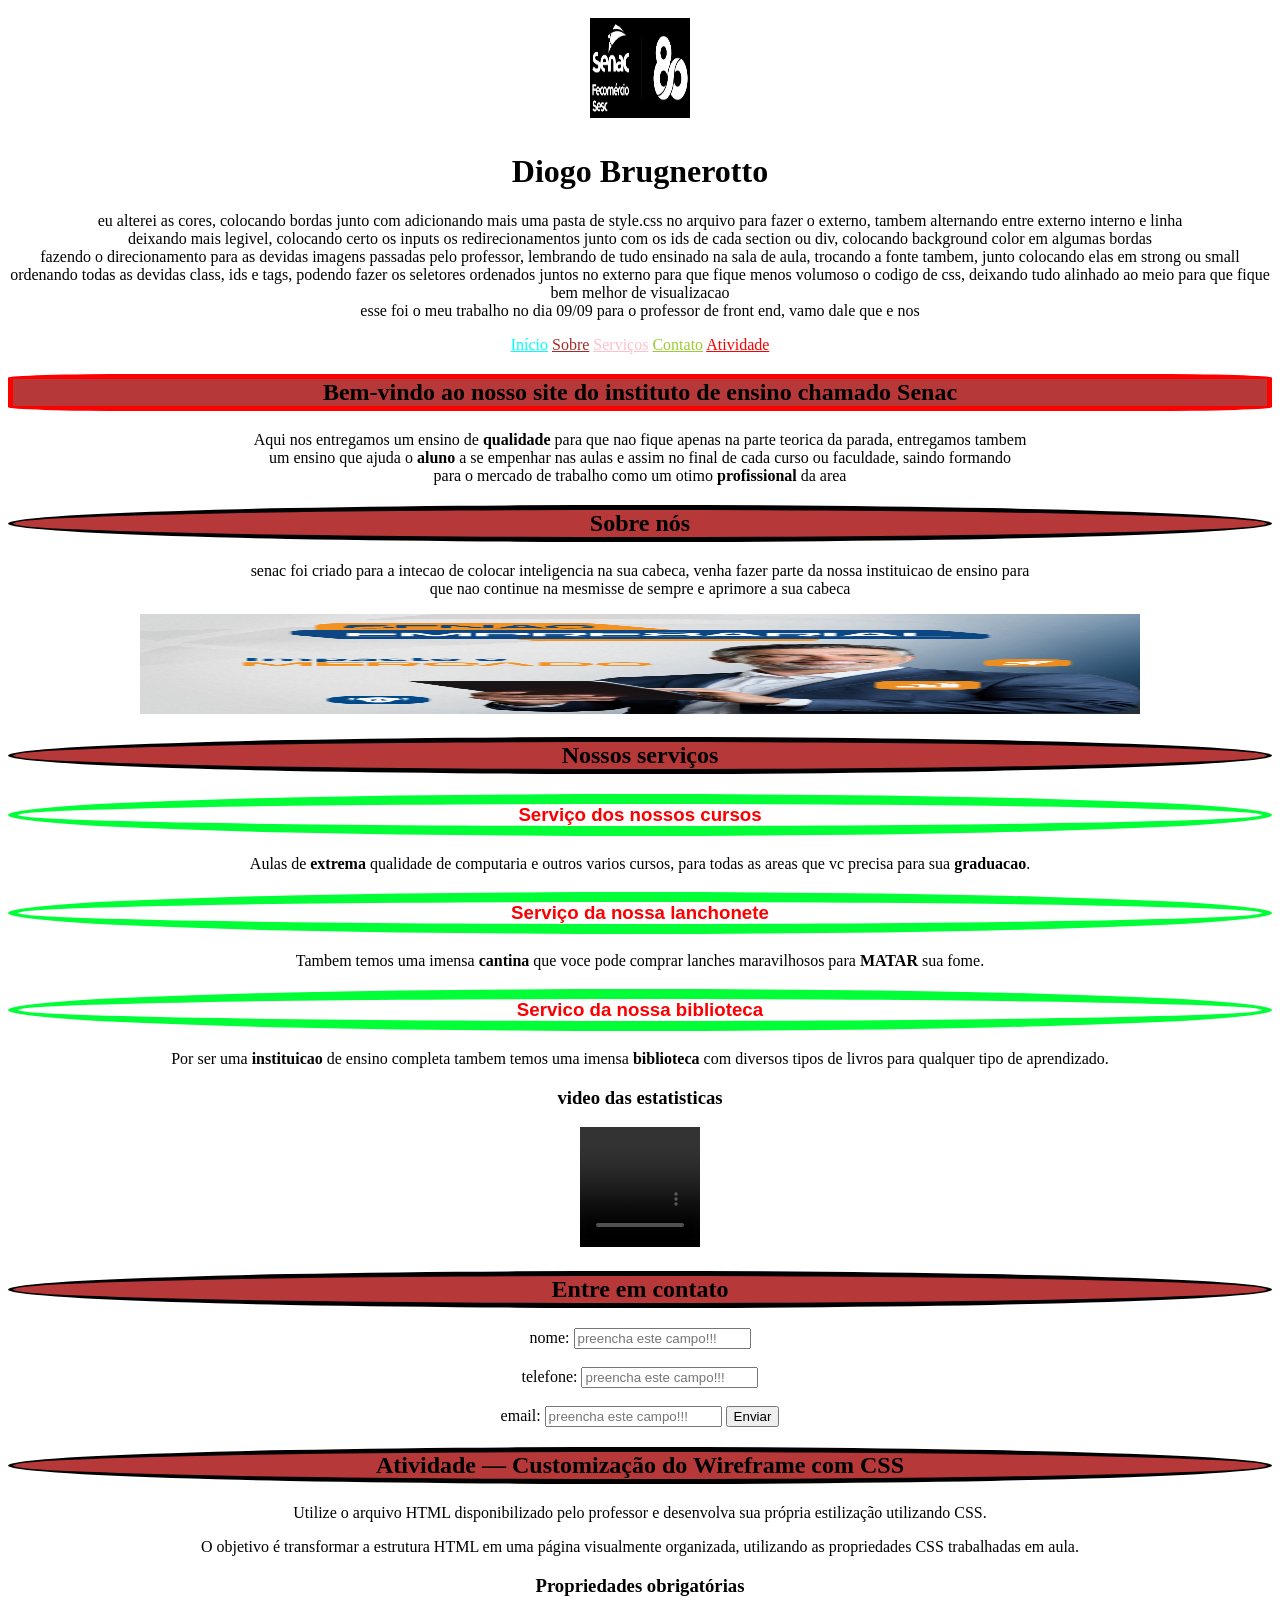
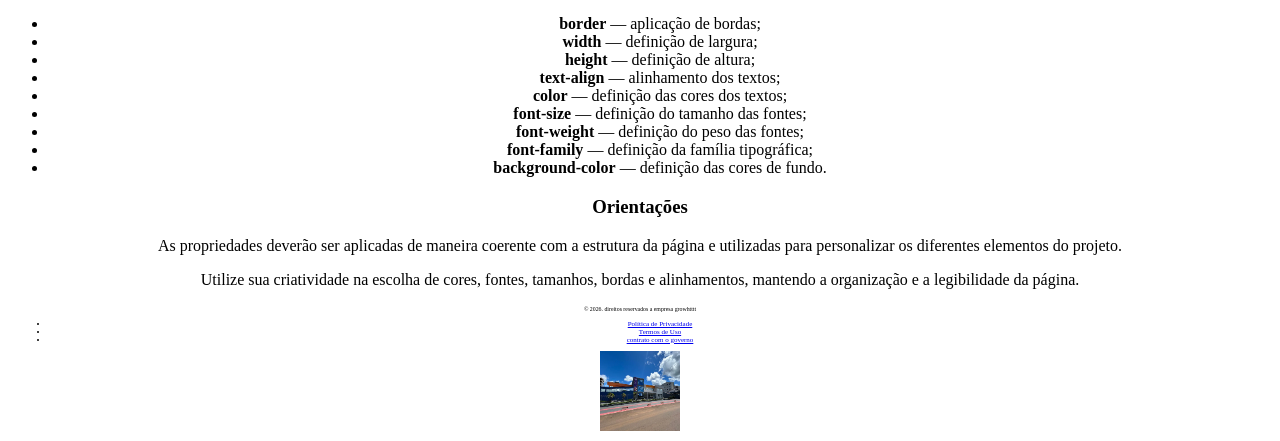
<file: Diogo brugnerotto - Atividade/Diogo Brugnerotto - Atividade/index.html>
<!DOCTYPE html>
<html lang="pt-br">
<head>
    <meta charset="UTF-8">
    <meta name="viewport" content="width=device-width, initial-scale=1.0">
    <title>Avaliação- Diogo Brugnerotto</title>
    <link rel="stylesheet" href="./css/style.css">
    <style>
header{
    text-align: center;
}
main{
    text-align: center;
}
    </style>
</head>
<body>

    <header>
        <img id="img" width="100px" height="100px" src="./img/logo-branco-80-anos.png" alt="">
        <div>
            <h1>Diogo Brugnerotto</h1>
            <p>eu alterei as cores, colocando bordas junto com adicionando mais uma pasta de style.css no arquivo para fazer o externo, tambem alternando entre externo interno e linha <br>
            deixando mais legivel, colocando certo os inputs os redirecionamentos junto com os ids de cada section ou div, colocando background color em algumas bordas <br>
            fazendo o direcionamento para as devidas imagens passadas pelo professor, lembrando de tudo ensinado na sala de aula, trocando a fonte tambem, junto colocando elas em strong ou small <br>
            ordenando todas as devidas class, ids e tags, podendo fazer os seletores ordenados juntos no externo para que fique menos volumoso o codigo de css, deixando tudo alinhado ao meio para que fique bem melhor de visualizacao <br>
            esse foi o meu trabalho no dia 09/09 para o professor de front end, vamo dale que e nos </p>
        </div>

        <nav id="header">
            <a href="#inicio" style="color: aqua;">Início</a>
            <a href="#sobre" style="color: brown;">Sobre</a>
            <a href="#servicos" style="color: pink;">Serviços</a>
            <a href="#contato" style="color: yellowgreen;">Contato</a>
            <a href="#atividade" style="color: red;">Atividade</a>
        </nav>
    </header>

    <main class="empresa">
 
        <section id="inicio">
            <h2 style="border: 5px solid rgb(255, 0, 0); border-radius: 10%;">Bem-vindo ao nosso site do instituto de ensino chamado Senac</h2>
            <p>Aqui nos entregamos um ensino de <strong>qualidade</strong> para que nao fique apenas na parte teorica da parada, entregamos tambem <br>
                um ensino que ajuda o <strong>aluno</strong> a se empenhar nas aulas e assim no final de cada curso ou faculdade, saindo formando <br>
                para o mercado de trabalho como um otimo <strong>profissional</strong> da area 
            </p>
        </section>

        <section id="sobre">
            <h2 >Sobre nós</h2>
            <p>senac foi criado para a intecao de colocar inteligencia na sua cabeca, venha fazer parte da nossa instituicao de ensino para 
                <br> que nao continue na mesmisse de sempre e aprimore a sua cabeca 
            </p>
        </section>
<img id="img2" width="1000px" height="100px" src="./img/senac 2.webp" alt="">
        <section id="servicos">
            <h2>Nossos serviços</h2>

            <div>
                <h3 class="servico">Serviço dos nossos cursos </h3>
                <p>
                    Aulas de <strong>extrema</strong> qualidade de computaria e outros varios cursos, para todas as areas que vc precisa para sua <strong>graduacao</strong>.</p>
            </div>

            <div>
                <h3 class="servico">Serviço da nossa lanchonete</h3>
                <p>Tambem temos uma imensa <strong>cantina</strong> que voce pode comprar lanches maravilhosos para <strong>MATAR</strong> sua fome.</p>
            </div>

            <div>
                <h3 class="servico">Servico da nossa biblioteca</h3>
                <p>Por ser uma <strong>instituicao</strong> de ensino completa tambem temos uma imensa <strong>biblioteca</strong> com diversos tipos de livros para qualquer tipo de aprendizado.</p>
            </div>
        </section>
<section id="video">
    <h3>video das estatisticas</h3>
    <video width="120px" height="120px" src="./video/Rede social mais popular de 2004 até 2025.mp4" controls class="video-pequeno"
    type="video/mp4"> </video>
</section>
        <section id="contato">
            <h2>Entre em contato</h2>

            <form>
                <section id="formulario" >
        <label for="nome">nome:</label>
<input type="text" id="nome" placeholder="preencha este campo!!!" required>
<br> <br>
<label for="telefone">telefone:</label>
<input type="tel" id="telefone" placeholder="preencha este campo!!!" required>
<br> <br>
<label for="email">email:</label>
<input type="email" id="email" placeholder="preencha este campo!!!" required>

                <button type="submit">Enviar</button>
            </form>
        </section>
<section id="atividade">
    <h2>Atividade — Customização do Wireframe com CSS</h2>

    <p>
        Utilize o arquivo HTML disponibilizado pelo professor e desenvolva
        sua própria estilização utilizando CSS.
    </p>

    <p>
        O objetivo é transformar a estrutura HTML em uma página visualmente
        organizada, utilizando as propriedades CSS trabalhadas em aula.
    </p>

    <h3>Propriedades obrigatórias</h3>

    <ul>
        <li><strong>border</strong> — aplicação de bordas;</li>
        <li><strong>width</strong> — definição de largura;</li>
        <li><strong>height</strong> — definição de altura;</li>
        <li><strong>text-align</strong> — alinhamento dos textos;</li>
        <li><strong>color</strong> — definição das cores dos textos;</li>
        <li><strong>font-size</strong> — definição do tamanho das fontes;</li>
        <li><strong>font-weight</strong> — definição do peso das fontes;</li>
        <li><strong>font-family</strong> — definição da família tipográfica;</li>
        <li><strong>background-color</strong> — definição das cores de fundo.</li>
    </ul>

    <h3>Orientações</h3>

    <p>
        As propriedades deverão ser aplicadas de maneira coerente com a
        estrutura da página e utilizadas para personalizar os diferentes
        elementos do projeto.
    </p>

    <p>
        Utilize sua criatividade na escolha de cores, fontes, tamanhos,
        bordas e alinhamentos, mantendo a organização e a legibilidade
        da página.
    </p>
</section>
    </main>
    <footer id="rodape" style="font-size: 7px; text-align: center;font-family: fantasy;">
<p><small>&copy; 2026. direitos reservados a empresa growhtttt</small></p>
<nav>
<ul>
<li><a href="https://pranx.com/maze/">Política de Privacidade</a></li>
<li><a href="https://pranx.com/maze/">Termos de Uso</a></li>
<li><a href="https://pranx.com/maze/">contrato com o governo</a></li>
</ul>
</nav>
<img width="80px" height="80px" src="./img/senac.webp" alt="">
</footer>

</body>
</html>
</file>
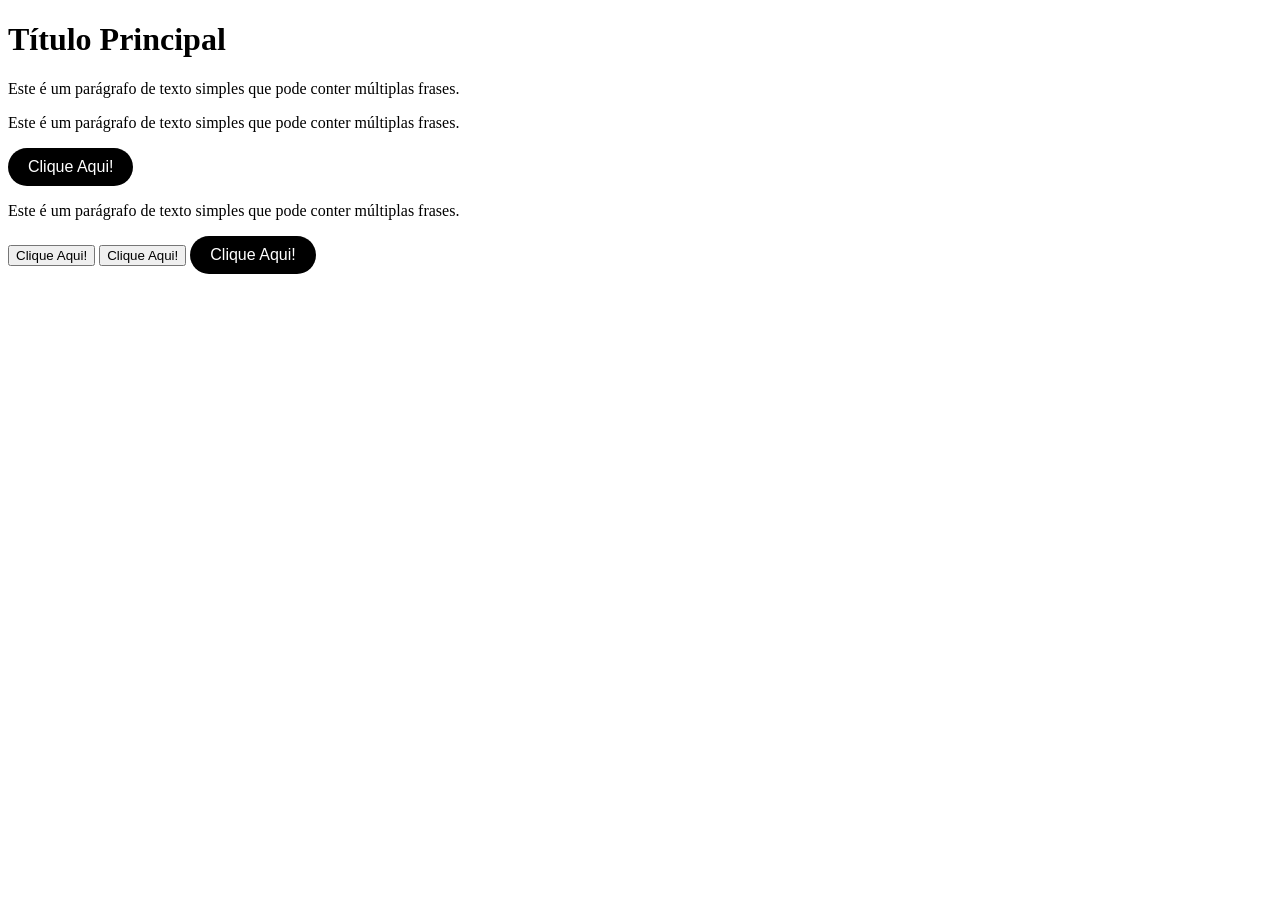
<file: css.html>
<!DOCTYPE html>
<html lang="pt-br">
<head>
    <title>Botão Interativo</title>
    
    <h1>Título Principal</h1>
    <p>Este é um parágrafo de texto simples que pode conter 
múltiplas frases.</p>

    <style>
.meu-botao {
            background-color: #000000;
            color: white;
            padding: 10px 20px;
            border: none;
            border-radius: 20px;
            cursor: pointer;
            font-size: 16px;

        }
        .meu-botao:hover {
            background-color: #f1f508;
        }
    </style>
</head>
<body>
    <p>Este é um parágrafo de texto simples que pode conter 
múltiplas frases.</p>

    <button class="meu-botao" onclick="mostrarMensagem()">
        Clique Aqui!
    </button>
    <p>Este é um parágrafo de texto simples que pode conter 
múltiplas frases.</p>

    <button class="meu-botao1" onclick="mostrarMensagem()">
        Clique Aqui!
    </button>
    <button class="meu-botao2" onclick="mostrarMensagem()">
        Clique Aqui!
    </button>
    <button class="meu-botao" onclick="mostrarMensagem()">
        Clique Aqui!
    </button>

    <script>
        function mostrarMensagem() {
            alert("Olá, mundo!");
        }
    </script>
</body>
</html>
</file>
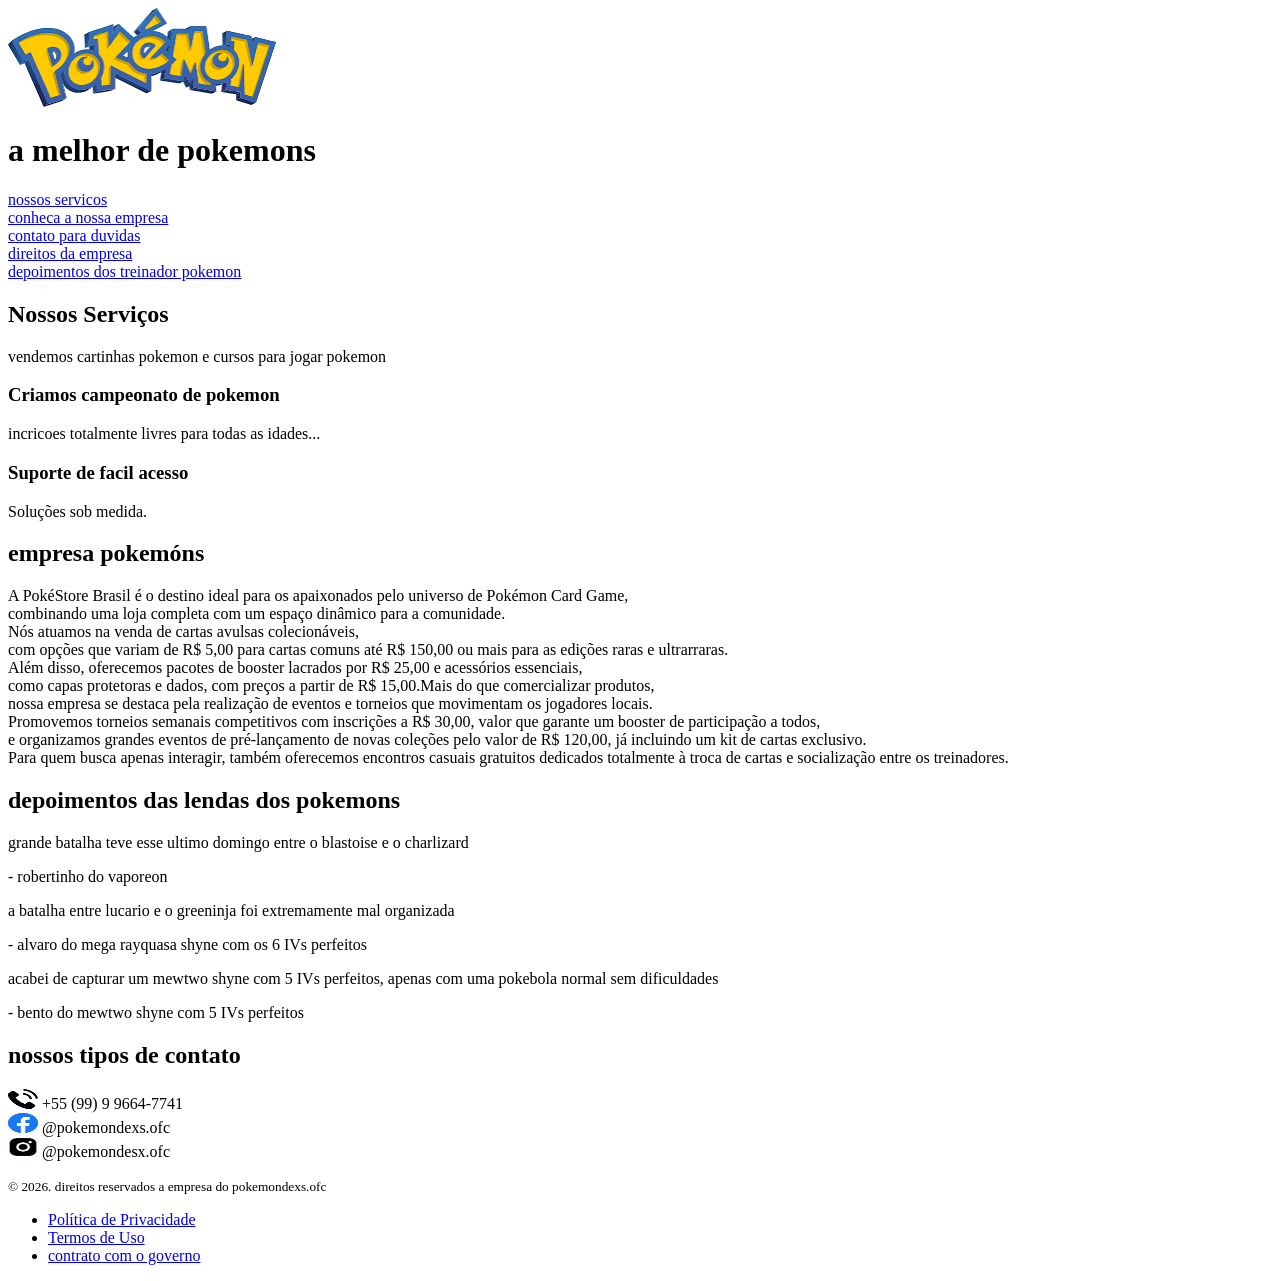
<file: landing page.html>
<!DOCTYPE html>
<html lang="pt-br">
<head>
    <meta charset="UTF-8">
    <meta name="viewport" content="width=device-width, initial-scale=1.0">
    <title>landing page completa</title>
</head>
<body>
    <header>
        <div class="container">
        <img src="images.png" alt="logo da page">
        <h1>a melhor de pokemons</h1>
        <nav>
<a href="#servicos">nossos servicos</a> <br>
<a href="#sobre">conheca a nossa empresa</a> <br>
<a href="#contato">contato para duvidas</a><br>
<a href="#rodape">direitos da empresa</a><br>
<a href="#depoimentos">depoimentos dos treinador pokemon</a><br>
        </nav>
        </div>
    </header>
    <main>
        <section id="servicos">
<div class="container">
<h2>Nossos Serviços</h2>
<p>vendemos cartinhas pokemon e cursos para jogar pokemon   </p>
<div class="card">
<h3>Criamos campeonato de pokemon</h3>  
<p>incricoes totalmente livres para todas as idades...</p>
</div>
<div class="card">
<h3>Suporte de facil acesso</h3>
<p>Soluções sob medida.</p>
</div>
</section>
<section id="sobre">
 <h1>empresa pokemóns</h1>
 <p>A PokéStore Brasil é o destino ideal para os apaixonados pelo universo de Pokémon Card Game,<br>
     combinando uma loja completa com um espaço dinâmico para a comunidade.<br>
      Nós atuamos na venda de cartas avulsas colecionáveis, <br>
      com opções que variam de R$ 5,00 para cartas comuns até R$ 150,00 ou mais para as edições raras e ultrarraras. <br>
      Além disso, oferecemos pacotes de booster lacrados por R$ 25,00 e acessórios essenciais,<br>
       como capas protetoras e dados, com preços a partir de R$ 15,00.Mais do que comercializar produtos,<br>
        nossa empresa se destaca pela realização de eventos e torneios que movimentam os jogadores locais.<br>
         Promovemos torneios semanais competitivos com inscrições a R$ 30,00, valor que garante um booster de participação a todos,<br>
          e organizamos grandes eventos de pré-lançamento de novas coleções pelo valor de R$ 120,00, já incluindo um kit de cartas exclusivo.<br>
           Para quem busca apenas interagir, também oferecemos encontros casuais gratuitos dedicados totalmente à troca de cartas e socialização entre os treinadores.</p>
</section>

<section id="depoimentos">
 <div class="container">
    <h2>depoimentos das lendas dos pokemons</h2>
 
<div class="container">
<p>grande batalha teve esse ultimo domingo entre o blastoise e o charlizard</p>
<span>- robertinho do vaporeon</span>
</div>
<div class="depoimento">
<p>a batalha entre lucario e o greeninja foi extremamente mal organizada</p>
<span>- alvaro do mega rayquasa shyne com os 6 IVs perfeitos</span>
</div>
<div class="depoimento em destaque">
    <p>acabei de capturar um mewtwo shyne com 5 IVs perfeitos, apenas com uma pokebola normal sem dificuldades</p>
    <span>- bento do mewtwo shyne com 5 IVs perfeitos</span>
</div>
</div>
</section>
    <section id="contato">
    <h1>nossos tipos de contato</h1>
    <img src="imagess.png" width="30" height="20"> +55 (99) 9 9664-7741 <br>
    <img src="imagesss.png" width="30" height="20"> @pokemondexs.ofc <br>
    <img src="imagessss.png" width="30" height="20"> @pokemondesx.ofc
    
</section>
</main>
    <footer id="rodape">
<p><small>&copy; 2026. direitos reservados a empresa do pokemondexs.ofc</small></p>
<nav>
<ul>
<li><a href="https://pranx.com/maze/">Política de Privacidade</a></li>
<li><a href="https://pranx.com/maze/">Termos de Uso</a></li>
<li><a href="https://pranx.com/maze/">contrato com o governo</a></li>
</ul>
</nav>
</footer>
</body>
</html>
</file>
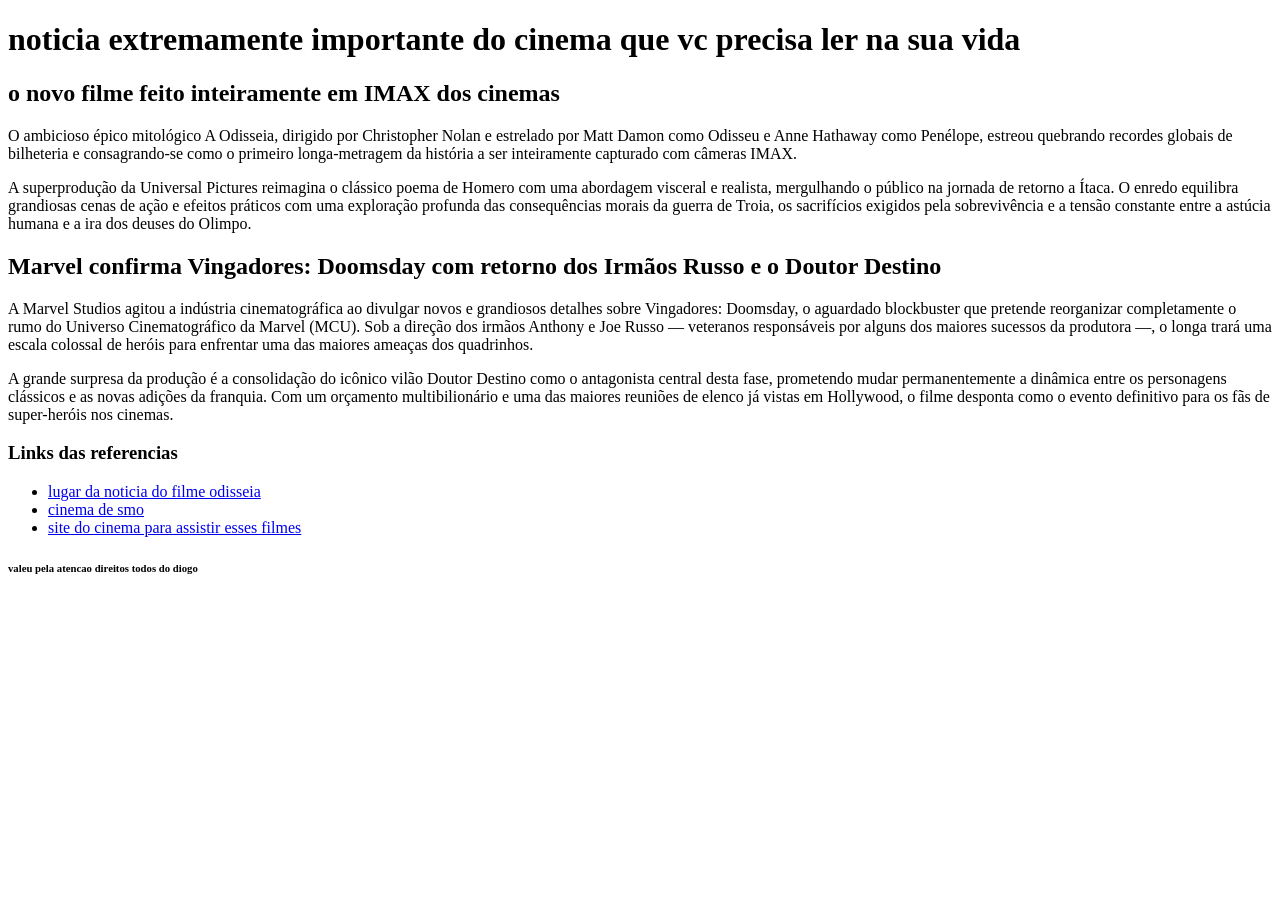
<file: noticia.html>
<!DOCTYPE html>
<html lang="pt-br">
<head>
    <title>noticia totalmente quente</title>
    <h1>noticia extremamente importante do cinema que vc precisa ler na sua vida</h1>
</head>
<body>
   <main>
     <h2>o novo filme feito inteiramente em IMAX dos cinemas</h2>
<p>O ambicioso épico mitológico A Odisseia, dirigido por Christopher Nolan e estrelado por Matt Damon como Odisseu e Anne Hathaway como Penélope, estreou quebrando recordes globais de bilheteria e consagrando-se como o primeiro longa-metragem da história a ser inteiramente capturado com câmeras IMAX.</p>    
<p>A superprodução da Universal Pictures reimagina o clássico poema de Homero com uma abordagem visceral e realista, mergulhando o público na jornada de retorno a Ítaca. O enredo equilibra grandiosas cenas de ação e efeitos práticos com uma exploração profunda das consequências morais da guerra de Troia, os sacrifícios exigidos pela sobrevivência e a tensão constante entre a astúcia humana e a ira dos deuses do Olimpo.</p>
<h2>Marvel confirma Vingadores: Doomsday com retorno dos Irmãos Russo e o Doutor Destino</h2>
<p>A Marvel Studios agitou a indústria cinematográfica ao divulgar novos e grandiosos detalhes sobre Vingadores: Doomsday, o aguardado blockbuster que pretende reorganizar completamente o rumo do Universo Cinematográfico da Marvel (MCU). Sob a direção dos irmãos Anthony e Joe Russo — veteranos responsáveis por alguns dos maiores sucessos da produtora —, o longa trará uma escala colossal de heróis para enfrentar uma das maiores ameaças dos quadrinhos.</p>
<p>A grande surpresa da produção é a consolidação do icônico vilão Doutor Destino como o antagonista central desta fase, prometendo mudar permanentemente a dinâmica entre os personagens clássicos e as novas adições da franquia. Com um orçamento multibilionário e uma das maiores reuniões de elenco já vistas em Hollywood, o filme desponta como o evento definitivo para os fãs de super-heróis nos cinemas.</p>

<aside>
<h3>Links das referencias</h3>
<ul>
<li><a href="https://www.theguardian.com/film/2026/aug/01/the-odyssey-movie-discourse">lugar da noticia do filme odisseia</a></li>
<li><a href="https://www.marvel.com/movies/avengers-doomsday">cinema de smo</a></li>
<li><a href="https://peperi.com.br/cinema">site do cinema para assistir esses filmes</a> </li>
</ul>
</aside>
    </main>
    <footer>
<h6>valeu pela atencao direitos todos do diogo</h6>
    </footer>
</body>
</html>
</file>
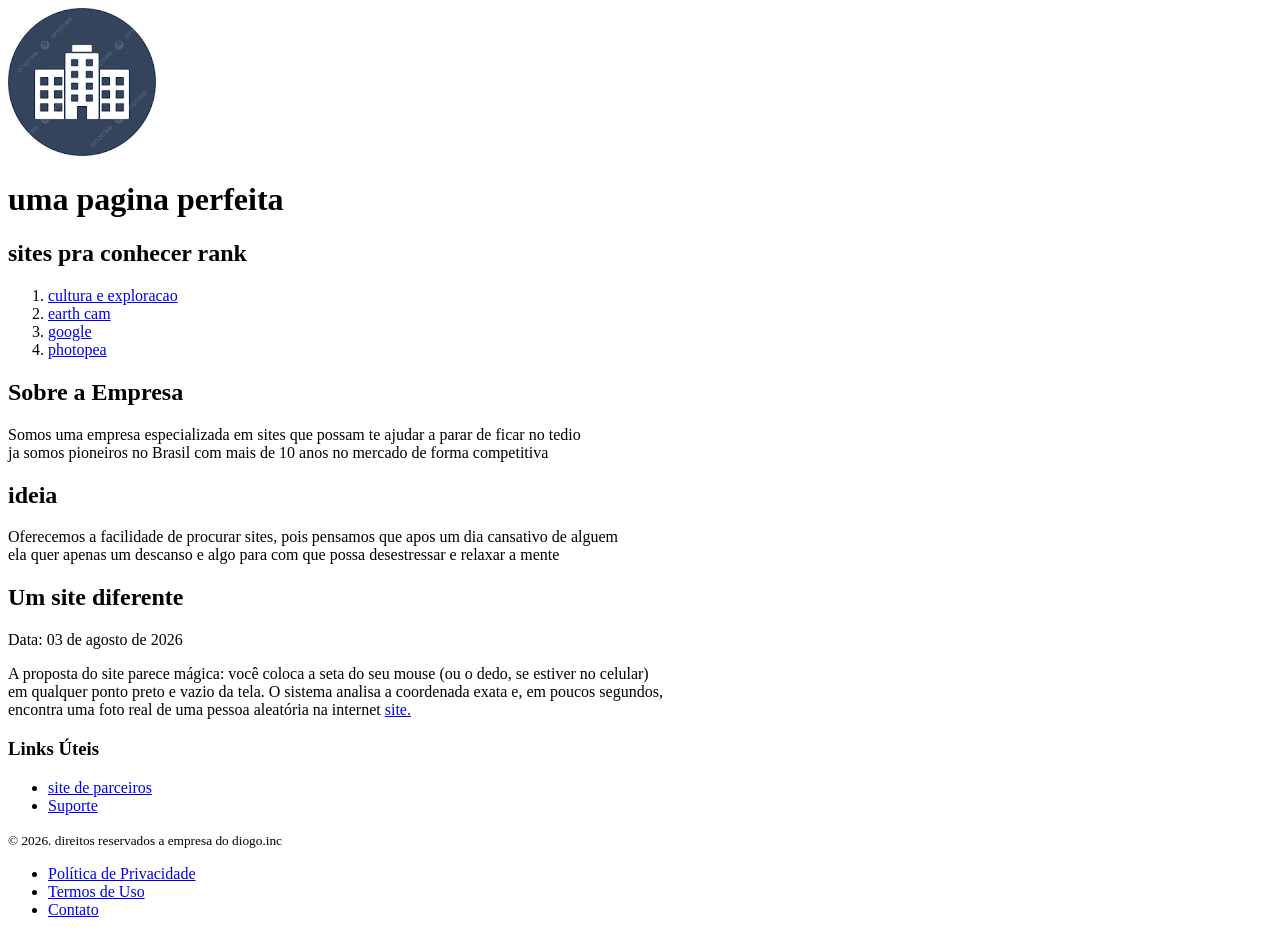
<file: pagina completa.html>
<!DOCTYPE html>
<html lang="pt-br">
<head>
    <title>pagina de atividade</title>
</head>
<body>
    <header>
        <img src="image.png" alt="logo da empresa">
        <h1>uma pagina perfeita</h1>
    </header>
    <nav>
        <h2>sites pra conhecer rank</h2>
        <ol>
            <li><a href="https://davidrumsey.com">cultura e exploracao</a> </li>
            <li><a href="https://earthcam.com">earth cam</a></li>
            <li><a href="https://google.com">google</a></li>
            <li><a href="https://photopea.com">photopea</a></li>
        </ol>
    </nav>
    <main>
        <section id="sobre">
<h2>Sobre a Empresa</h2>
<p>Somos uma empresa especializada em sites que possam te ajudar a parar de ficar no tedio <br> ja somos pioneiros no Brasil com mais de 10 anos no mercado de forma competitiva</p>
</section>
<section id="servicos">
<h2><strong>ideia</strong></h2>
<p>Oferecemos a facilidade de procurar sites, pois pensamos que apos um dia cansativo de alguem <br> ela quer apenas um descanso e algo para com que possa desestressar e relaxar a mente</p>
</section>
<article>
<h2><strong>Um site diferente</strong></h2>
<p>Data: 03 de agosto de 2026</p>
<p>A proposta do site parece mágica: você coloca a seta do seu mouse (ou o dedo, se estiver no celular) <br> em qualquer ponto preto e vazio da tela. O sistema analisa a coordenada exata e, em poucos segundos, <br> encontra uma foto real de uma pessoa aleatória na internet <a href="https://pointerpointer.com
">site.</a> </p>
</article>
<aside>
<h3>Links Úteis</h3>
<ul>
<li><a href="https://pranx.com/maze/">site de parceiros</a></li>
<li><a href="https://pranx.com/maze/">Suporte</a></li>
</ul>
</aside>
    </main>
    <footer>
<p><small>&copy; 2026. direitos reservados a empresa do diogo.inc</small></p>
<nav>
<ul>
<li><a href="https://pranx.com/maze/">Política de Privacidade</a></li>
<li><a href="https://pranx.com/maze/">Termos de Uso</a></li>
<li><a href="https://pranx.com/maze/">Contato</a></li>
</ul>
</nav>
</footer>
</body>
</html>
</file>
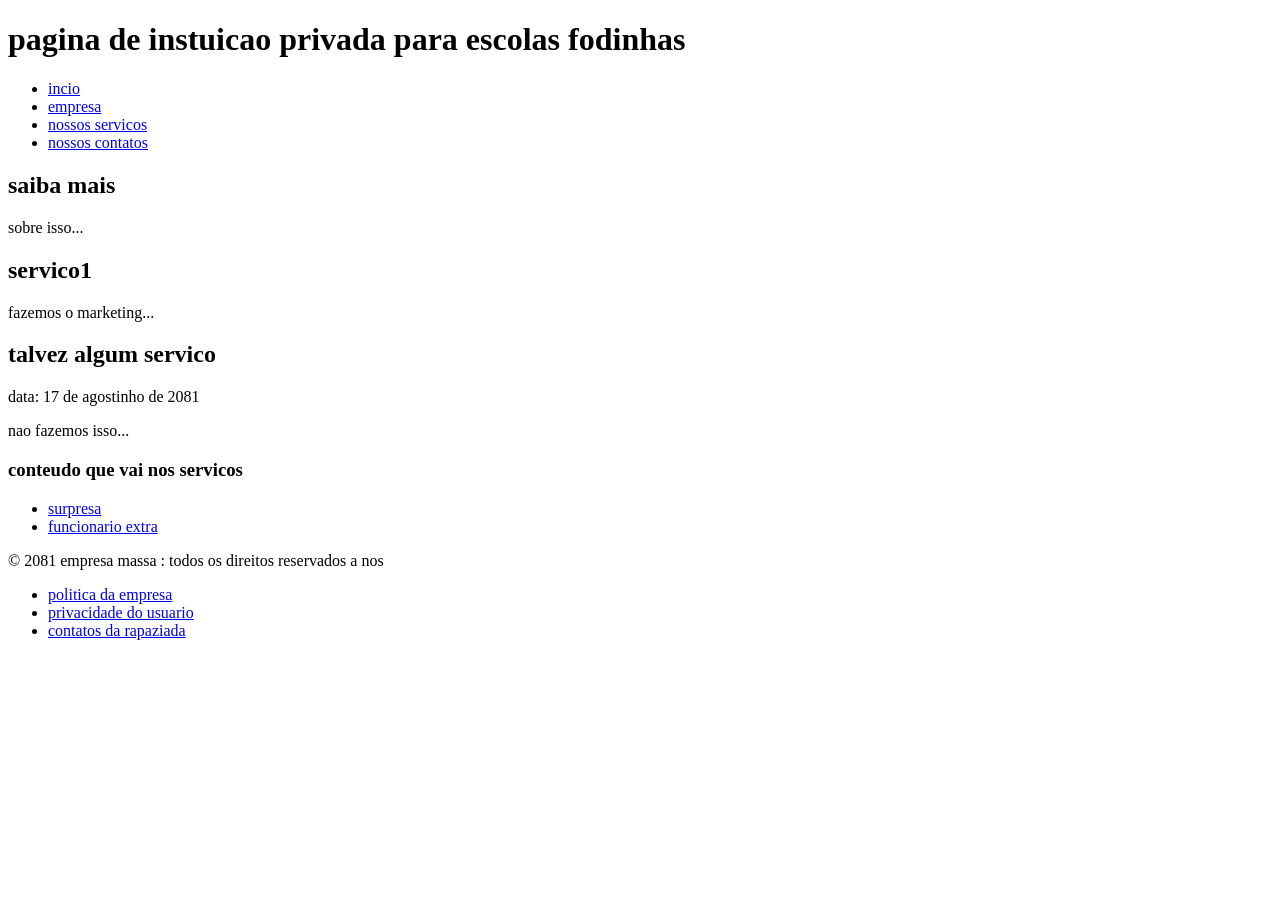
<file: pratico.html>
<!DOCTYPE html>
<html lang="pt-br">
<head>
    <meta charset="UTF-8">
    <meta name="pagina institucional" > 
    <title>pagina de instuicao privada </title>
</head>
<body>
    <header> 
        <meta charset="UTF-8">
        <meta name="viewport"
    content="width=device-width, initial-scale=1.0">
         <title>pagina de instuicao privada </title>
         <h1>pagina de instuicao privada para escolas fodinhas</h1>
    </header>
    <nav>
        <ul>
            <li><a href="paginaincial">incio</a></li>
            <li><a href="sobrenos">empresa</a></li>
            <li><a href="servicos1">nossos servicos</a></li>
            <li><a href="contatoss">nossos contatos</a></li>
        </ul>
    </nav>
        <main>
            <section id="sobre">
                <h2>saiba mais</h2>
                <p>sobre isso...</p>
            </section>
            <section id="servicos">
                <h2>servico1</h2>
                <p>fazemos o marketing...</p>
            </section>
            <article>
                <h2>talvez algum servico</h2>
                <p>data: 17 de agostinho de 2081</p>
                <p>nao fazemos isso...</p>
            </article>
            <aside>
                <h3>conteudo que vai nos servicos</h3>
                <ul>
                    <li><a href="brinde">surpresa</a></li>
                    <li><a href="funcionario">funcionario extra</a></li>
                </ul>
            </aside>
        </main>
    <footer>

        <p>&copy; 2081 empresa massa : todos os direitos reservados a nos</p>
        <nav>
<ul>
    <li> <a href="politica"> politica da empresa</a></li>
<li><a href="privacidade"> privacidade do usuario</a></li>
<li><a href="contatos"> contatos da rapaziada</a></li>
</ul>
        </nav>
    </footer>
</body>
</html>
</file>
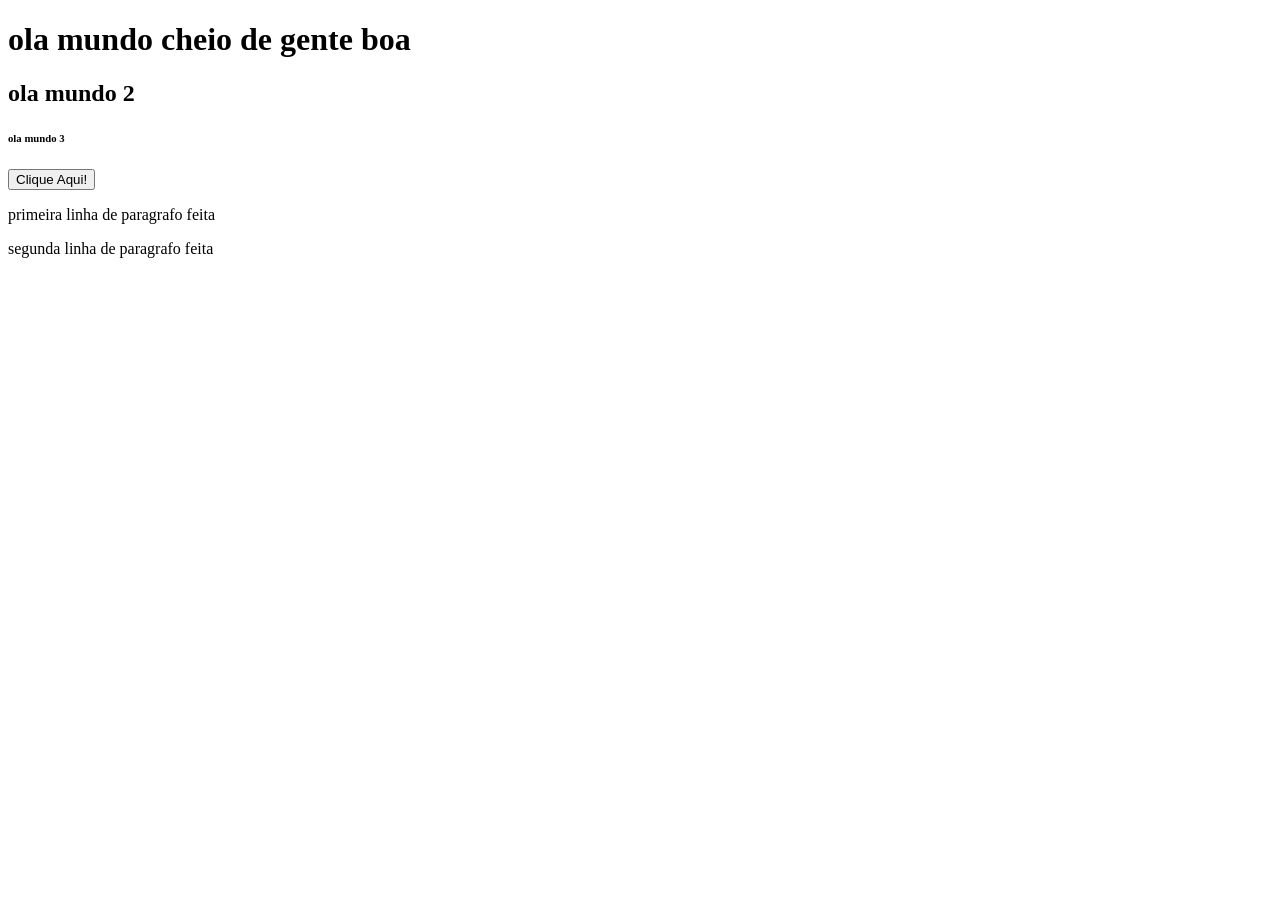
<file: primeiraatt.html>
<!doctype html>
<html lang="pt-br">
  <head>
    <meta charset="UTF-8" />
    <meta name="viewport" content="width=device-width, initial-scale=1.0" />
    <title>minha primeira pagina</title>
  </head>
  <body>
    <h1>ola mundo cheio de gente boa</h1>
    <h2>ola mundo 2</h2>
    <h6>ola mundo 3</h6>
    <button class="meu-botao" onclick="mostrarMensagem()">
        Clique Aqui!
    </button>
    <p>primeira linha de paragrafo feita</p>
    <p>segunda linha de paragrafo feita</p>
  </body>
</html>
</file>
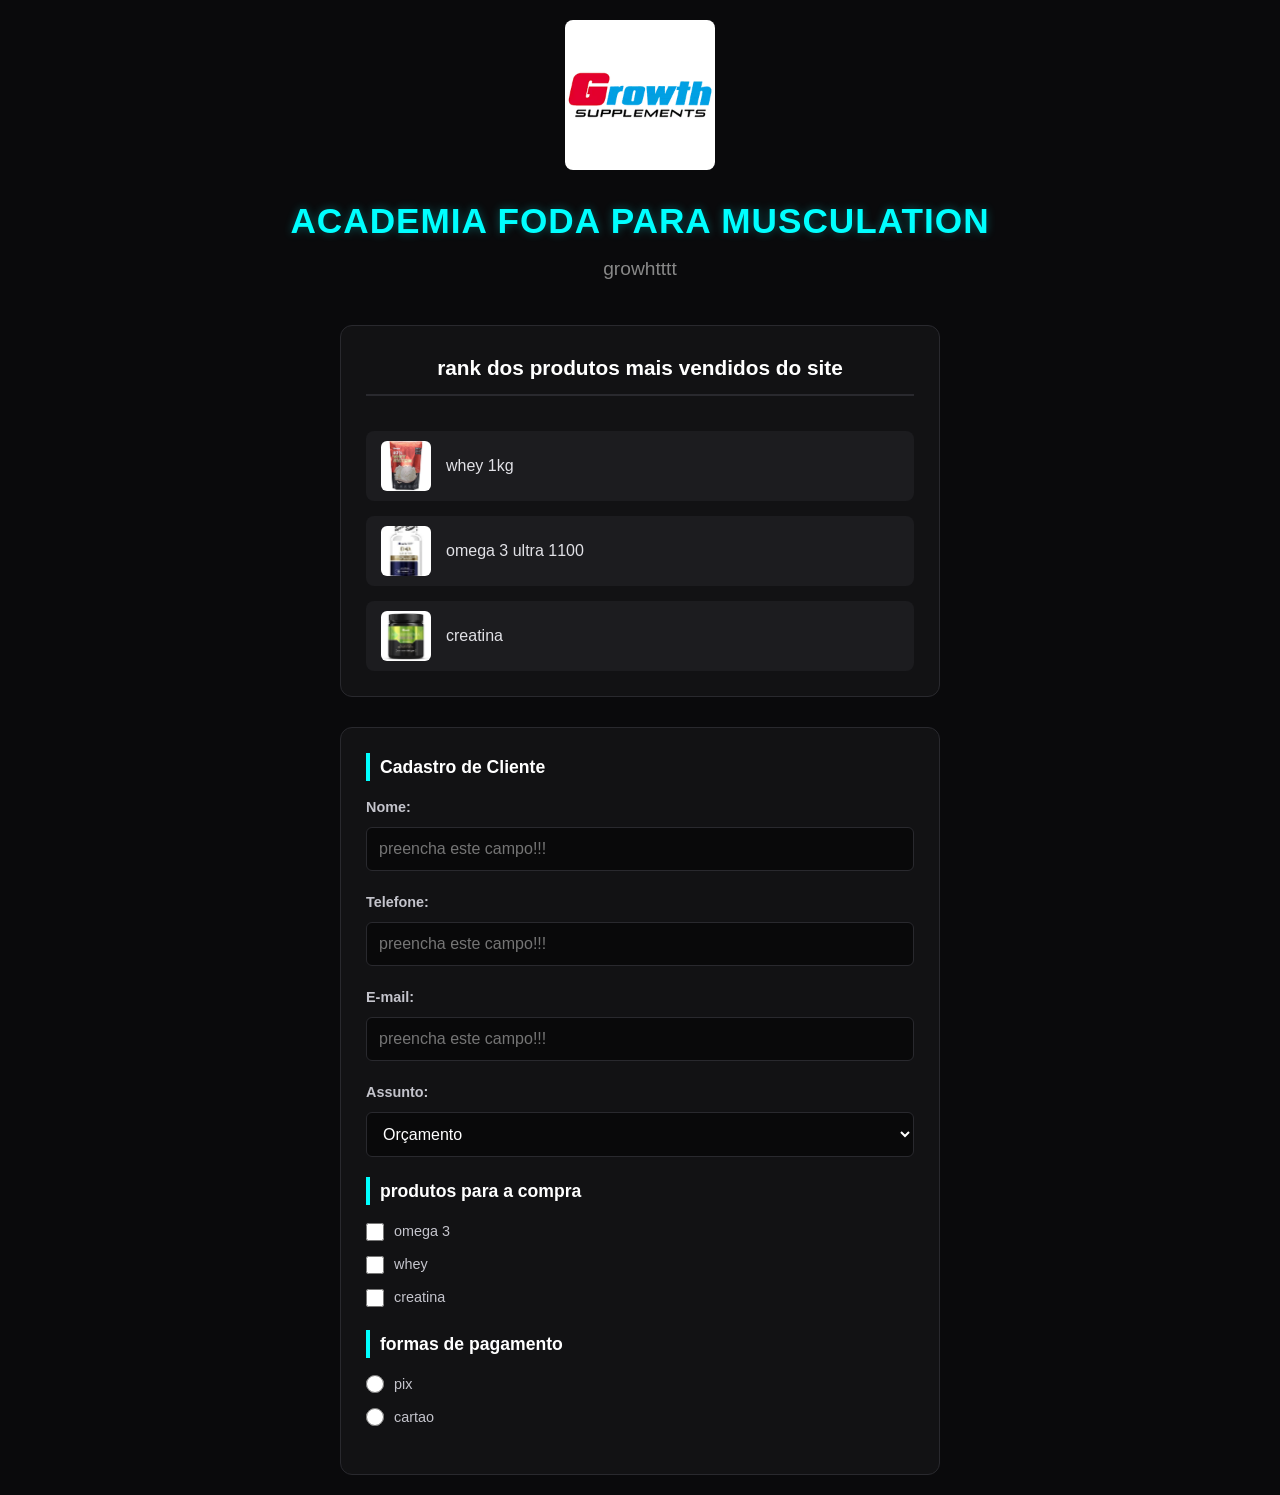
<file: projeto meia boca.html>
<!DOCTYPE html>
<html lang="br-pt">
<head>
    <meta charset="UTF-8">
    <meta name="viewport" content="width=device-width, initial-scale=1.0">
    <title>multimidias</title>
    
    <!-- Estilização Completa e Moderna Interna -->
    <style>
        /* Reset e Configurações Globais */
        * {
            margin: 0;
            padding: 0;
            box-sizing: border-box;
        }

        body {
            font-family: 'Segoe UI', Tahoma, Geneva, Verdana, sans-serif;
            background-color: #0a0a0c;
            color: #f4f4f6;
            line-height: 1.6;
            padding: 20px;
            display: flex;
            flex-direction: column;
            align-items: center;
        }

        /* Topo da Página */
        header {
            text-align: center;
            margin-bottom: 40px;
            width: 100%;
            max-width: 800px;
        }

        header img {
            max-width: 150px;
            height: auto;
            margin-bottom: 15px;
            border-radius: 8px;
        }

        h1 {
            color: aqua;
            font-size: 2.2rem;
            text-transform: uppercase;
            letter-spacing: 1px;
            margin-bottom: 5px;
            text-shadow: 0 0 10px rgba(0, 255, 255, 0.3);
        }

        header h2 {
            color: #888;
            font-size: 1.2rem;
            font-weight: 400;
        }

        /* Menu / Rank de Produtos */
        .containers {
            background: #121214;
            border: 1px solid #29292e;
            border-radius: 12px;
            padding: 25px;
            width: 100%;
            max-width: 600px;
            margin-bottom: 30px;
        }

        .containers h2 {
            color: #fff;
            font-size: 1.3rem;
            margin-bottom: 20px;
            text-align: center;
            border-bottom: 2px solid #29292e;
            padding-bottom: 10px;
        }

        .containers nav {
            display: flex;
            flex-direction: column;
            gap: 15px;
            list-style: none;
        }

        .containers li {
            background: #1c1c1f;
            border-radius: 8px;
            transition: transform 0.2s, background 0.2s;
        }

        .containers li:hover {
            transform: translateX(5px);
            background: #202024;
        }

        .containers a {
            display: flex;
            align-items: center;
            gap: 15px;
            color: #e1e1e6;
            text-decoration: none;
            padding: 10px 15px;
            font-weight: 500;
        }

        .containers img {
            border-radius: 6px;
            object-fit: cover;
            background: #fff;
        }

        /* Container Principal do Conteúdo */
        main.dento {
            width: 100%;
            max-width: 600px;
            display: flex;
            flex-direction: column;
            gap: 30px;
        }

        /* Seções Gerais (Formulários, Vídeos, Etc) */
        section {
            background: #121214;
            border: 1px solid #29292e;
            border-radius: 12px;
            padding: 25px;
        }

        section h3 {
            color: #fff;
            margin-bottom: 15px;
            font-size: 1.1rem;
            border-left: 4px solid aqua;
            padding-left: 10px;
        }

        /* Elementos de Formulário */
        label {
            display: block;
            margin-bottom: 8px;
            color: #c4c4cc;
            font-size: 0.9rem;
            font-weight: 600;
        }

        input[type="text"], 
        input[type="tel"], 
        input[type="email"], 
        select, 
        textarea {
            width: 100%;
            padding: 12px;
            background: #09090a;
            border: 1px solid #29292e;
            border-radius: 6px;
            color: #fff;
            font-size: 1rem;
            margin-bottom: 20px;
            transition: border-color 0.2s;
        }

        input:focus, select:focus, textarea:focus {
            border-color: aqua;
            outline: none;
        }

        /* Estilização para Checkbox e Radio */
        .checkbox-group, .radio-group {
            display: flex;
            flex-direction: column;
            gap: 10px;
            margin-bottom: 20px;
        }

        .checkbox-group label, .radio-group label {
            display: flex;
            align-items: center;
            gap: 10px;
            cursor: pointer;
            font-weight: normal;
            margin-bottom: 0;
        }

        input[type="checkbox"], input[type="radio"] {
            accent-color: aqua;
            width: 18px;
            height: 18px;
        }

        input[type="file"], input[type="date"] {
            background: #09090a;
            color: #fff;
            border: 1px solid #29292e;
            padding: 10px;
            border-radius: 6px;
            width: 100%;
            margin-bottom: 20px;
            cursor: pointer;
        }

        /* Botões */
        button {
            background: aqua;
            color: #0a0a0c;
            border: none;
            padding: 14px;
            font-size: 1rem;
            font-weight: bold;
            text-transform: uppercase;
            letter-spacing: 1px;
            border-radius: 6px;
            cursor: pointer;
            width: 100%;
            transition: background 0.2s, transform 0.1s;
        }

        button:hover {
            background: #00cccc;
        }

        /* Seção Específica de Orçamento (Verde Escuro) */
        #orcamento {
            background: linear-gradient(135deg, #063516, #0b4d22);
            border: 2px solid blue;
            box-shadow: 0 4px 15px rgba(0, 0, 255, 0.2);
        }

        #orcamento input {
            background: #031a0b;
            border-color: #1b6232;
        }

        #orcamento button {
            background: blue;
            color: white;
        }

        #orcamento button:hover {
            background: #0000cd;
        }

        /* Mídias Externas (Vídeo e Mapas) */
        video {
            width: 100%;
            border-radius: 8px;
            background: #000;
        }

        iframe {
            width: 100%;
            border-radius: 8px;
            border: none;
        }

        /* Rodapé de Página */
        footer {
            text-align: center;
            margin-top: 50px;
            padding-top: 30px;
            border-top: 1px solid #29292e;
            width: 100%;
            max-width: 600px;
        }

        footer p {
            color: #7c7c8a;
            font-size: 0.85rem;
            margin-bottom: 15px;
        }

        footer ul {
            list-style: none;
            display: flex;
            justify-content: center;
            gap: 20px;
            margin-bottom: 20px;
        }

        footer a {
            color: aqua;
            text-decoration: none;
            font-size: 0.9rem;
        }

        footer a:hover {
            text-decoration: underline;
        }

        footer img {
            border-radius: 4px;
            opacity: 0.8;
            display: block;
            margin: 10px auto 0 auto;
        }
    </style>
</head>
<body>

    <header>
        <img src="images (1).png" alt="Exemplo">
        <h1>academia foda para musculation</h1>
        <h2>growhtttt</h2>
    </header>
    
    <div class="containers">
        <nav>
            <h2>rank dos produtos mais vendidos do site</h2>
            <li>
                <a href="https://gsuplementos.com.br" target="_blank">
                    <img src="images.jpg" width="50" height="50" alt="whey 1kg">whey 1kg
                </a> 
            </li>
            <li>
                <a href="https://gsuplementos.com.br" target="_blank">
                    <img src="images (1).jpg" width="50" height="50" alt="omega 3 ultra 1100">omega 3 ultra 1100
                </a>
            </li>
            <li>
                <a href="https://gsuplementos.com.br" target="_blank">
                    <img src="images (2).jpg" width="50" height="50" alt="creatina">creatina
                </a>
            </li>
        </nav>
    </div>

    <main class="dento">
        <form>
            <section id="formulario">
                <h3>Cadastro de Cliente</h3>
                <label for="nome">Nome:</label>
                <input type="text" id="nome" placeholder="preencha este campo!!!" required>

                <label for="telefone">Telefone:</label>
                <input type="tel" id="telefone" placeholder="preencha este campo!!!" required>

                <label for="email">E-mail:</label>
                <input type="email" id="email" placeholder="preencha este campo!!!" required>

                <label for="assunto">Assunto:</label>
                <select id="assunto" name="assunto">
                    <option value="orcamento">Orçamento</option>
                    <option value="duvida">Dúvida</option>
                    <option value="suporte">Suporte</option>
                </select>

                <h3>produtos para a compra</h3>
                <div class="checkbox-group">
                    <label><input type="checkbox" name="omega 3" value="produto"> omega 3</label>
                    <label><input type="checkbox" name="whey" value="produto"> whey </label>
                    <label><input type="checkbox" name="creatina" value="produto"> creatina</label>
                </div>

                <h3>formas de pagamento</h3>
                <div class="radio-group">
                    <label><input type="radio" name="pagamento" value="pix"> pix</label>
                         <label><input type="radio" name="pagamento" value="cartao"> cartao</label>
</file>
<file: Diogo brugnerotto - Atividade/Diogo Brugnerotto - Atividade/css/style.css>
h2 { color: rgb(0, 0, 0);
border: 5px solid rgb(0, 0, 0);
  border-radius: 50%;
  background-color: rgb(182, 56, 56);
}
.servico{
   color: rgb(250, 0, 0);
border: 10px solid rgb(0, 255, 55);
  border-radius: 50%;
  background-color: rgb(255, 255, 255);
  font-family: 'Gill Sans', 'Gill Sans MT', Calibri, 'Trebuchet MS', sans-serif;
}
#img{
    background-color: black;
    margin: 10px;
}
</file>
